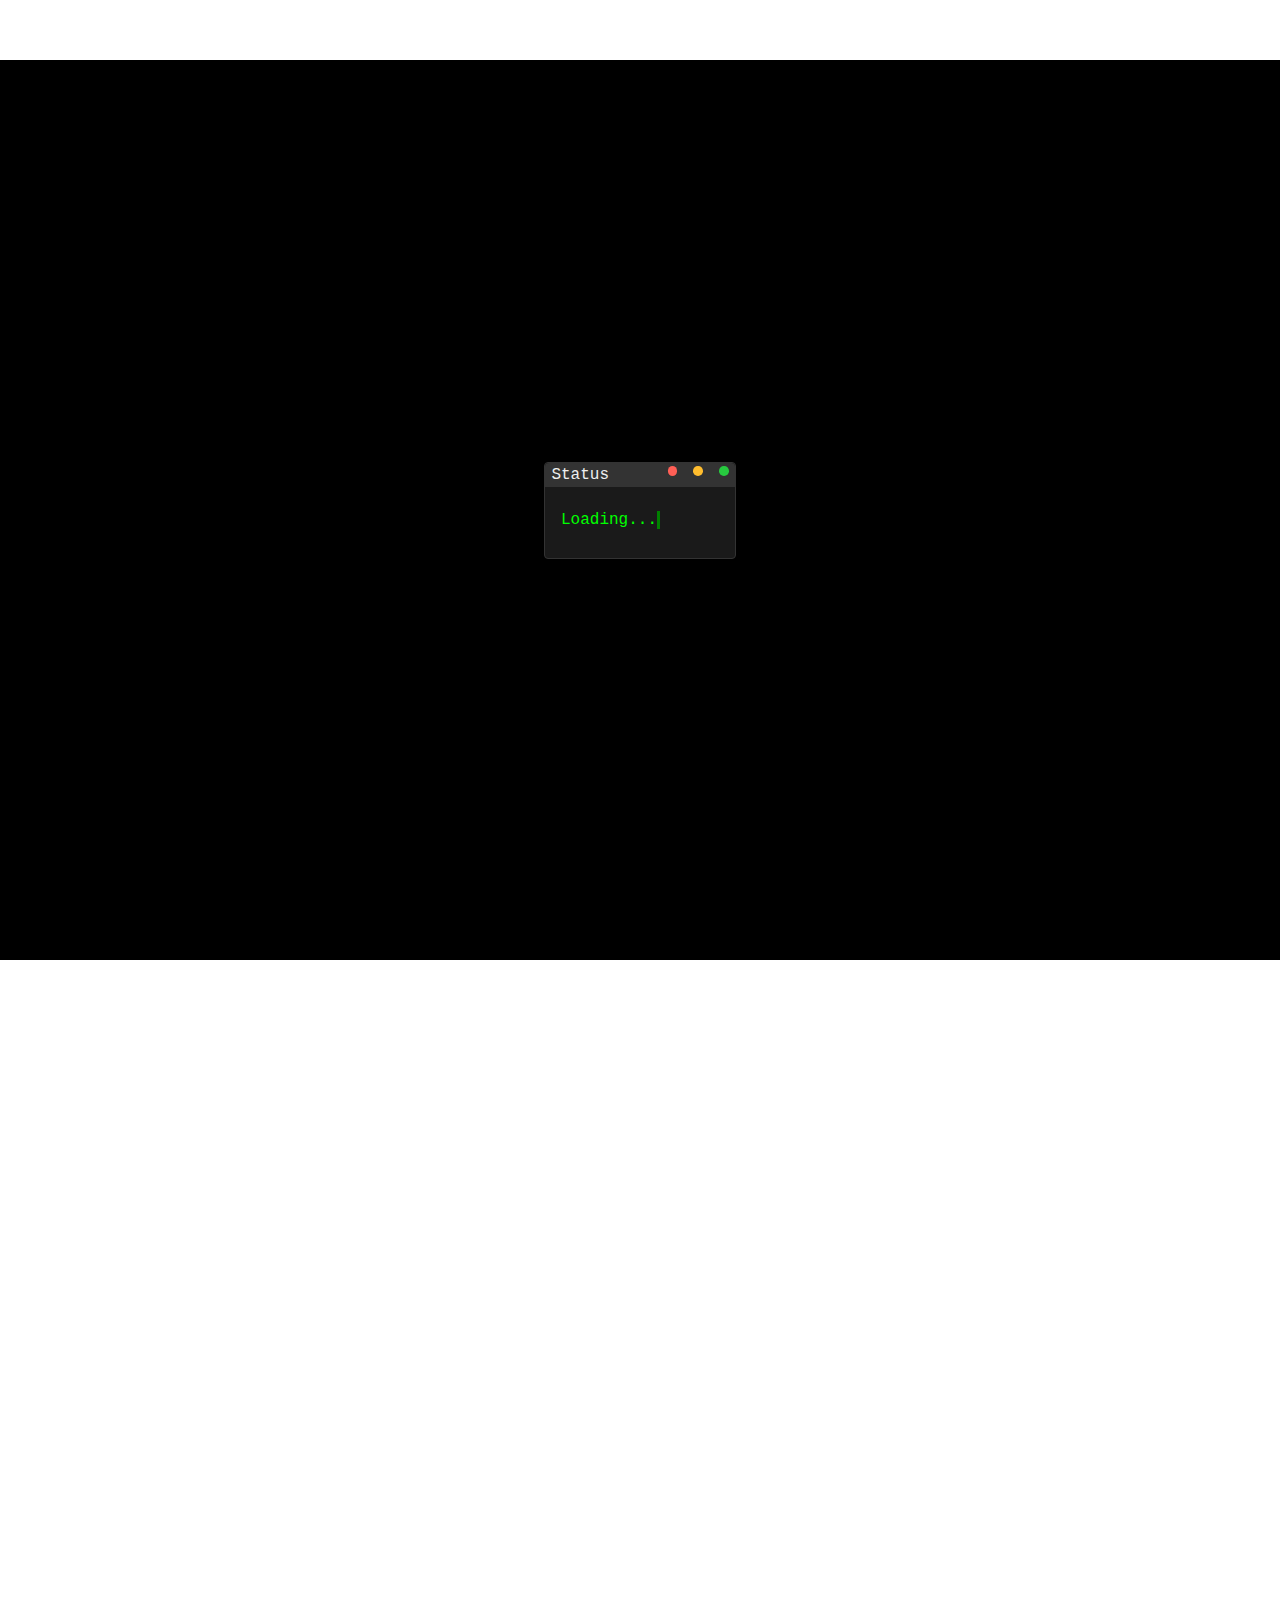
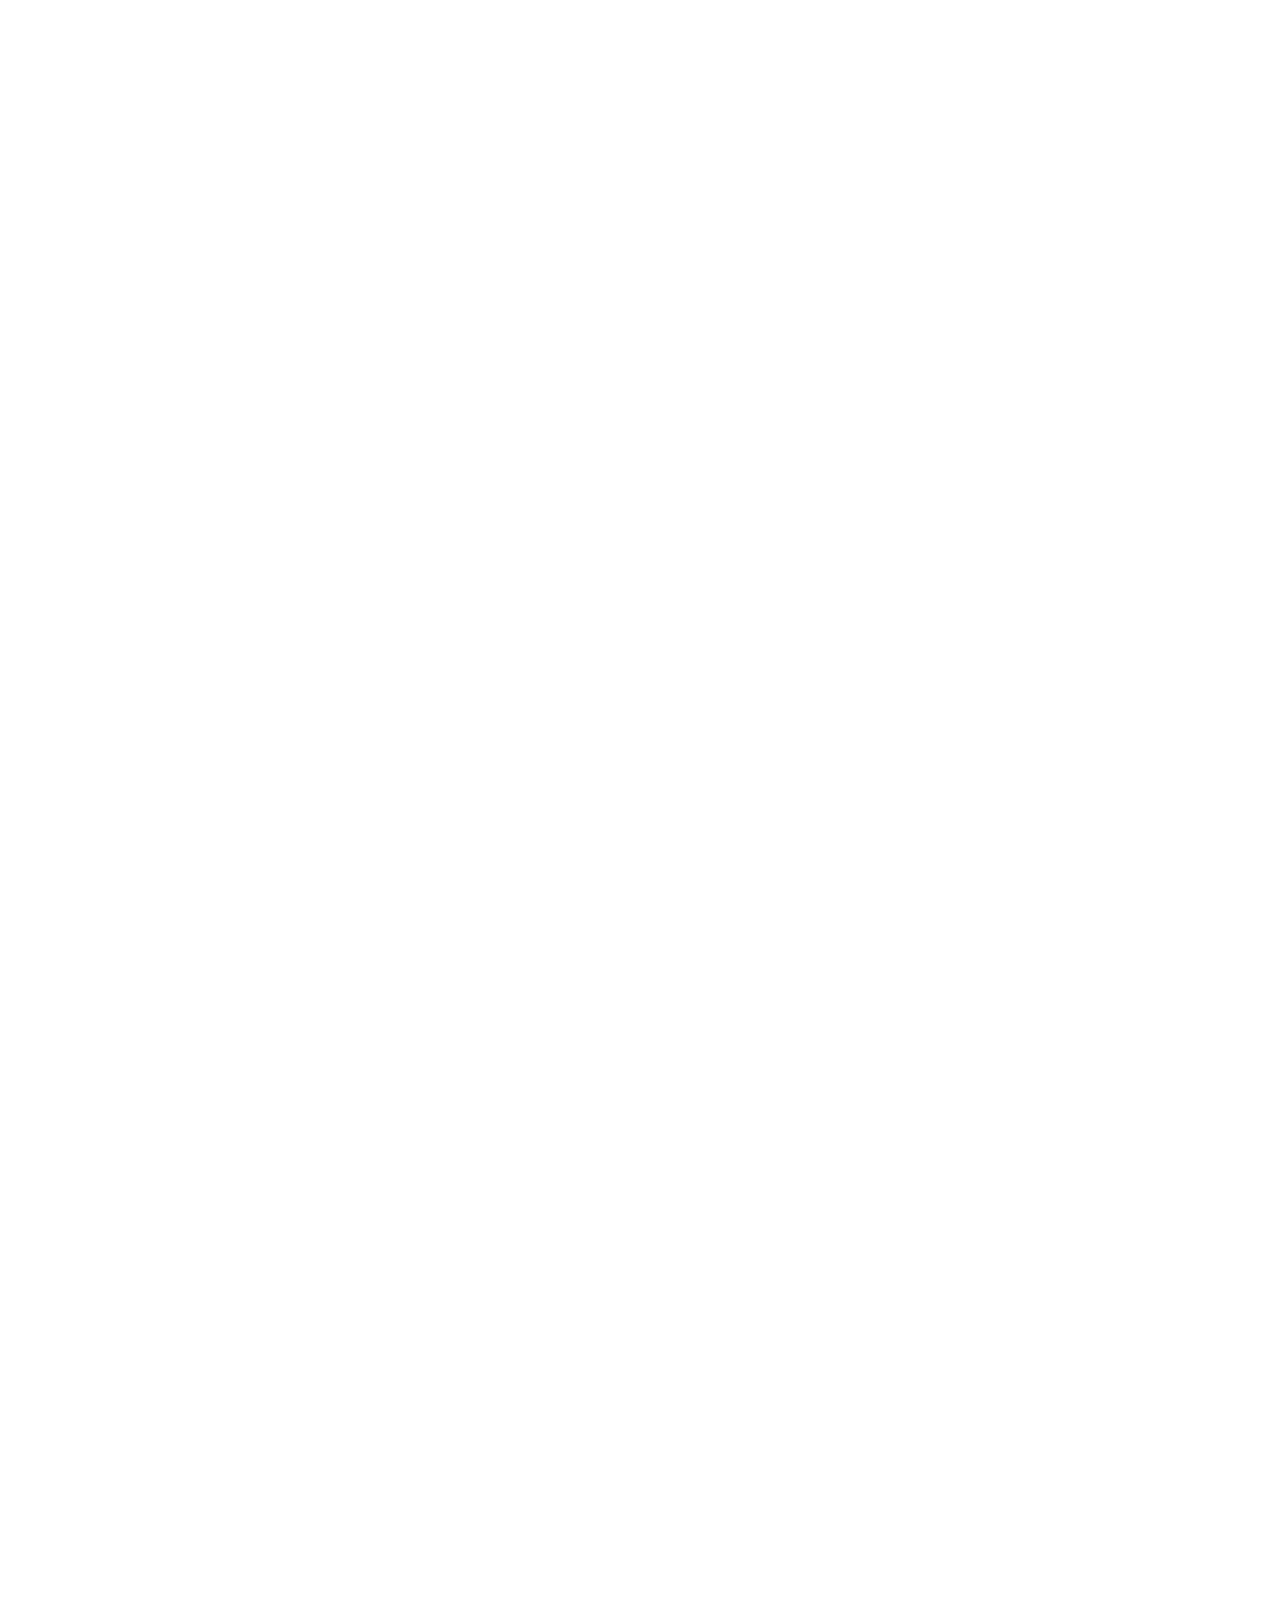
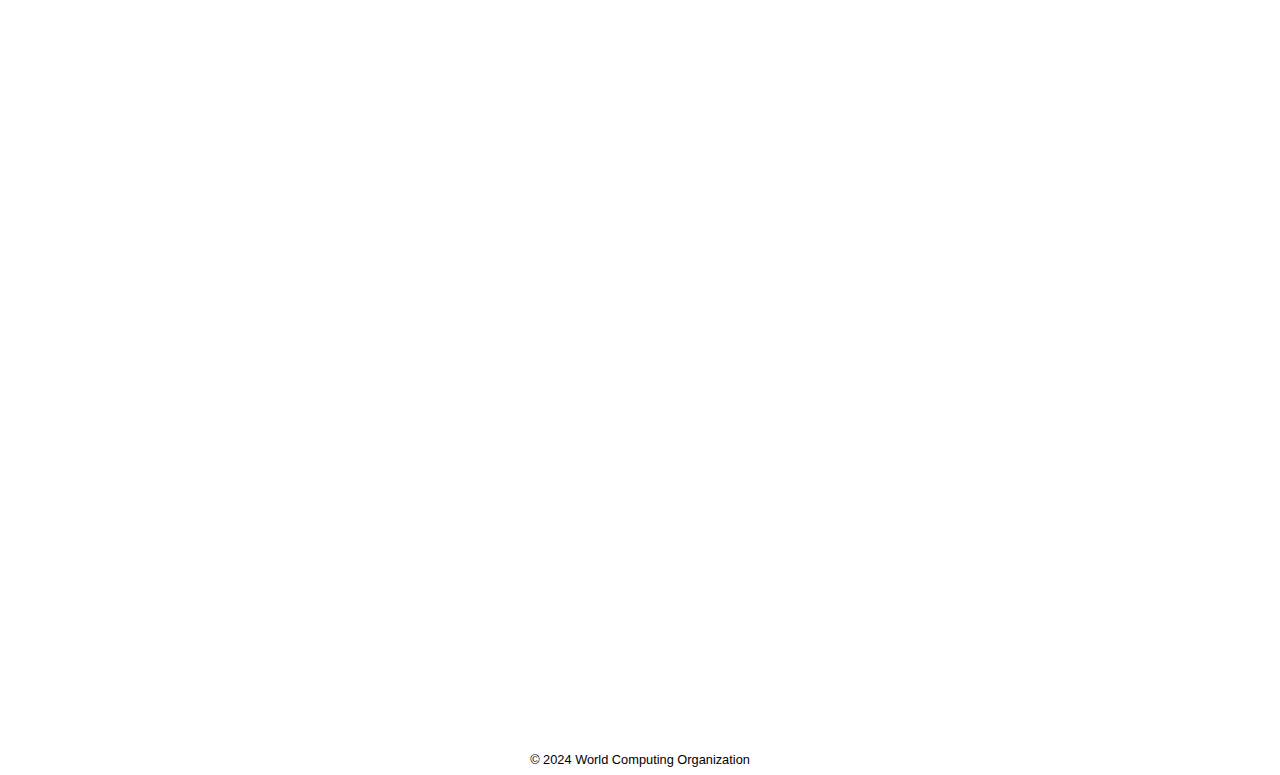
<file: index.html>
<!DOCTYPE html>
<html lang="en">
  <head>
    <meta charset="UTF-8" />
    <meta name="viewport" content="width=device-width, initial-scale=1.0" />
    <link rel="stylesheet" href="extrastyle.css" />
    <title>World Computing Organization</title>

    <style>
      :root {
        --transition-speed: 0.4s;
        --primary-font: -apple-system, BlinkMacSystemFont, "Segoe UI", Roboto,
          Oxygen, Ubuntu, Cantarell, "Open Sans", "Helvetica Neue", sans-serif;

        /* light mode */
        --bg-color: #ffffff;
        --text-color: #000000;
        --nav-bg: rgba(255, 255, 255, 0.8);
        --nav-text-color: #000000;
        --accent-color: #000000;
      }

      @media (prefers-color-scheme: dark) {
        :root {
          --bg-color: #000000;
          --text-color: #ffffff;
          --nav-bg: rgba(0, 0, 0, 0.8);
          --nav-text-color: #ffffff;
          --accent-color: #ffffff;
        }
      }

      html,
      body {
        margin: 0;
        padding: 0;
        font-family: var(--primary-font);
        background: var(--bg-color);
        color: var(--text-color);
        transition: background var(--transition-speed) ease,
          color var(--transition-speed) ease;

        scroll-snap-type: y mandatory;
        height: 100%;
        overscroll-behavior: none;
      }

      nav {
        position: fixed;
        top: 0;
        left: 0;
        width: 100%;
        background: var(--nav-bg);
        backdrop-filter: blur(10px);
        display: flex;
        align-items: center;
        justify-content: space-between;
        padding: 0.5rem 1rem;
        z-index: 9999;
        transition: background var(--transition-speed) ease,
          color var(--transition-speed) ease;
        flex-wrap: wrap;
      }

      .logo {
        display: flex;
        align-items: center;
      }
      .logo img {
        width: 40px;
        height: 40px;
        margin-right: 0.5rem;
        border-radius: 50%;
      }
      .menu-toggle {
        display: block; /* Change to block to make it visible */
        cursor: pointer;
        font-size: 1.5rem;
        color: var(--nav-text-color);
      }
      .nav-container {
        display: flex;
        align-items: center;
        gap: 2rem;
        flex: 1;
        justify-content: center;
        max-width: 800px;
        margin: 0 auto;
      }
      nav ul {
        list-style: none;
        display: flex;
        gap: 2rem;
        margin: 0;
        padding: 0;
        flex-direction: column;
        display: none; /* Ensure it's hidden by default */
        width: 100%;
      }
      nav ul.active {
        display: flex; /* Show the menu when active */
      }
      nav a {
        text-decoration: none;
        color: var(--nav-text-color);
        font-weight: 500;
        transition: color var(--transition-speed) ease;
        padding: 0.5rem 1rem;
      }
      nav a:hover {
        color: #0070c9;
      }
      .dark-mode-toggle {
        cursor: pointer;
        font-size: 1.2rem;
        color: var(--nav-text-color);
        display: flex;
        align-items: center;
        transition: color var(--transition-speed) ease;
      }

      @media (min-width: 768px) {
        nav ul {
          flex-direction: row;
          display: flex; /* Ensure it's visible on larger screens */
        }
        .menu-toggle {
          display: none; /* Hide the toggle button on larger screens */
        }
      }

      body {
        margin-top: 60px;
      }

      section {
        scroll-snap-align: start;
        opacity: 0;
        transform: translateY(30px);
        transition: opacity 0.6s ease, transform 0.6s ease;
        display: flex;
        flex-direction: column;
        align-items: center;
        justify-content: center;
        text-align: center;
        padding: 1rem 0.5rem;
      }
      section.visible {
        opacity: 1;
        transform: translateY(0);
      }

      #overview {
        min-height: calc(100vh - 60px);
      }
      .hero-logo {
        max-width: 150px;
        margin: 1rem auto;
        display: block;
      }
      .tagline {
        font-size: 1.5rem;
        font-weight: 600;
        margin: 0.5rem 0;
      }
      .subtext {
        max-width: 600px;
        margin: 0 auto;
        font-size: 0.95rem;
        line-height: 1.4;
      }

      #projects,
      #sponsors,
      #events,
      #join,
      #connect {
        min-height: 60vh;
      }

      h2 {
        font-size: 1.3rem;
        margin-bottom: 0.3rem;
      }
      .section-content {
        max-width: 700px;
        margin: 0 auto;
        line-height: 1.4;
        font-size: 0.9rem;
      }
      .btn {
        display: inline-block;
        padding: 0.6rem 1rem;
        margin: 1rem 0.3rem;
        background: var(--accent-color);
        color: var(--bg-color);
        border: none;
        border-radius: 4px;
        font-size: 0.9rem;
        cursor: pointer;
        text-decoration: none;
        transition: background 0.3s ease;
      }
      .btn:hover {
        background: #0070c9;
        color: #fff;
      }

      footer {
        text-align: center;
        padding: 0.5rem;
        font-size: 0.8rem;
      }

      body.dark-mode {
        --bg-color: #000000;
        --text-color: #ffffff;
        --nav-bg: rgba(0, 0, 0, 0.8);
        --nav-text-color: #ffffff;
        --accent-color: #ffffff;
      }

      .section-image {
        margin: 1rem auto;
        max-width: 400px;
      }
      .section-image img {
        width: 100%;
        height: auto;
        display: block;
      }

      .social-links {
        display: flex;
        gap: 2rem;
        align-items: center;
        justify-content: center;
        margin-top: 1rem;
      }

      .social-links img {
        width: 40px;
        height: 40px;
        cursor: pointer;
        transition: transform 0.3s ease;
      }
      .social-links img:hover {
        transform: scale(1.1);
      }

      /* light mode to dark mode switch */
      .dark-icon {
        display: none;
      }
      .light-icon {
        display: inline-block;
      }

      body.dark-mode .light-icon {
        display: none;
      }
      body.dark-mode .dark-icon {
        display: inline-block;
      }

      .hidden {
        opacity: 0;
        transition: opacity 0.5s ease-in-out;
      }
      .visible {
        opacity: 1;
      }

      .button-container {
        display: flex;
        justify-content: center;
        align-items: center;
        gap: 1.5rem;
        margin-top: 20px; /* Add space above the buttons */
      }

      .button {
        cursor: pointer;
        text-decoration: none;
        color: #ffff;
        width: 40px;
        height: 40px;
        border-radius: 50%;
        background-color: #2d2e32;
        border: 2px solid #2d2e32;
        transition: all 0.45s;
      }

      .button:hover {
        transform: rotate(360deg);
        transform-origin: center center;
        background-color: #ffff;
        color: #2d2e32;
      }

      .button:hover .btn-svg {
        filter: invert(100%) sepia(100%) saturate(0%) hue-rotate(305deg)
          brightness(103%) contrast(103%);
      }

      .flex-center {
        display: flex;
        justify-content: center;
        align-items: center;
      }

      @keyframes blinkCursor {
        50% {
          border-right-color: transparent;
        }
      }

      @keyframes typeAndDelete {
        0%,
        10% {
          width: 0;
        }
        45%,
        55% {
          width: 6.2em;
        }
        90%,
        100% {
          width: 0;
        }
      }

      .loader-overlay {
        position: fixed;
        top: 0;
        left: 0;
        width: 100%;
        height: 100%;
        background: rgb(0, 0, 0); /* Changed from rgba to rgb for solid black */
        display: flex;
        justify-content: center;
        align-items: center;
        z-index: 10000;
        opacity: 0;
        visibility: hidden;
        transition: opacity 0.3s ease, visibility 0.3s ease;
      }

      .loader-overlay.active {
        opacity: 1;
        visibility: visible;
      }
      .terminal-loader {
        border: 0.1em solid #333;
        background-color: #1a1a1a;
        color: #0f0;
        font-family: "Courier New", Courier, monospace;
        font-size: 1em;
        padding: 1.5em 1em;
        width: 12em;
        box-shadow: 0 4px 8px rgba(0, 0, 0, 0.2);
        border-radius: 4px;
        position: relative;
        overflow: hidden;
        box-sizing: border-box;
      }

      .terminal-header {
        position: absolute;
        top: 0;
        left: 0;
        right: 0;
        height: 1.5em;
        background-color: #333;
        border-top-left-radius: 4px;
        border-top-right-radius: 4px;
        padding: 0 0.4em;
        box-sizing: border-box;
      }

      .terminal-controls {
        float: right;
      }

      .control {
        display: inline-block;
        width: 0.6em;
        height: 0.6em;
        margin-left: 0.4em;
        border-radius: 50%;
      }

      .control.close {
        background-color: #ff5f56;
      }

      .control.minimize {
        background-color: #ffbd2e;
      }

      .control.maximize {
        background-color: #27c93f;
      }

      .terminal-title {
        float: left;
        line-height: 1.5em;
        color: #eee;
      }

      .text {
        display: inline-block;
        white-space: nowrap;
        overflow: hidden;
        border-right: 0.2em solid green;
        animation: typeAndDelete 4s steps(11) infinite,
          blinkCursor 0.5s step-end infinite alternate;
        margin-top: 1.5em;
      }
    </style>
  </head>
  <body>
    <div class="loader-overlay">
      <div class="terminal-loader">
        <div class="terminal-header">
          <div class="terminal-title">Status</div>
          <div class="terminal-controls">
            <div class="control close"></div>
            <div class="control minimize"></div>
            <div class="control maximize"></div>
          </div>
        </div>
        <div class="text">Loading...</div>
      </div>
    </div>

    <nav>
      <div class="logo">
        <img src="./assets/IMG_1362-removebg-preview.png" alt="WCO Logo" />
        <span style="font-weight: bold">WCO</span>
      </div>
      <div class="menu-toggle" id="menuToggle">&#9776;</div>
      <div class="nav-container">
        <ul id="navMenu">
          <li><a href="#overview">Overview</a></li>
          <li><a href="#projects">Projects</a></li>
          <li><a href="#sponsors">Sponsors</a></li>
          <li><a href="#events">Events</a></li>
          <li><a href="#join">Join</a></li>
          <li><a href="#connect">Connect</a></li>
          <li><a href="board.html">Board</a></li>
          <li><a href="resources.html">Resources</a></li>
        </ul>
      </div>
      <div
        class="dark-mode-toggle"
        id="darkModeToggle"
        title="Toggle Dark Mode">
        &#9788;
      </div>
    </nav>

    <section id="overview">
      <img
        class="hero-logo"
        src="./assets/IMG_1361-removebg-preview.png"
        alt="WCO Seal Logo" />
      <h1 id="typed-tagline" class="tagline">
        Bridging Business & Computer Science for Real-World Success
      </h1>
      <p id="typed-subtext" class="subtext hidden">
        We unite Computer Science and Business majors to collaborate on
        innovative projects, host career-focused workshops, and help each other
        succeed in the ever-evolving tech industry.
      </p>
      <button class="ui-btn" id="scrollToJoinBtn" style="margin-top: 1rem">
        <span> Join Now! </span>
      </button>
    </section>

    <section id="projects">
      <h2>Projects</h2>
      <div class="section-image"></div>
      <div class="section-content">
        <p>No active projects yet, but we’re collecting ideas!</p>
        <a
          href="https://forms.gle/YOUR_PROJECT_SUBMISSION_FORM"
          target="_blank"
          class="btn">
          Submit a Project Idea
        </a>
      </div>
    </section>

    <section id="sponsors">
      <h2>Sponsors & Partners</h2>
      <div class="section-image"></div>
      <div class="section-content">
        <div class="sponsor">
          <img src="./assets/backonmondaylogo.svg" alt="Back on Monday Logo" />
          <p class="sponsor-text">Back on Mondays</p>
        </div>
      </div>
    </section>

    <section id="events">
      <h2>Upcoming Events</h2>
      <div class="section-image"></div>
      <div class="section-content">
        <ul style="list-style: none; padding: 0">
          <li><strong>Resume Workshops</strong> – Dates TBA</li>
          <li>
            <strong>Hackathon</strong> – 24/48-hour coding + business plan
            creation, TBA
          </li>
          <li>
            <strong>Guest Speakers</strong> – Stay tuned for announcements
          </li>
        </ul>
        <a
          href="https://calendar.google.com/calendar/render?action=TEMPLATE&text=WCO+Meeting&dates=20250101T080000Z/20250101T090000Z&details=Monthly+Meeting&location=SDSU"
          target="_blank"
          class="btn">
          Add to Google Calendar
        </a>
        <a href="./assets/WCO-Event.ics" class="btn">Add to Apple Calendar</a>
      </div>
    </section>

    <section id="join">
      <h2>Join the Club</h2>
      <div class="section-image"></div>
      <div class="section-content">
        <p>
          Ready to bridge Computer Science and Business? Fill out our membership
          form!
        </p>
        <!-- membership form link v -->
        <a
          href="https://forms.gle/YCYTanK8aCfK1o99A"
          target="_blank"
          class="btn"
          >Membership Form</a
        >
      </div>
    </section>

    <section id="connect">
      <h2>Connect With Us</h2>
      <div class="section-image">
        <!-- e.g. <img src="./assets/connect-graphic.png" alt="Connect Graphic" /> -->
      </div>
      <div class="section-content">
        <p>Follow us on GitHub, join our Discord, or send us an email!</p>
        <iframe
          src="https://discord.com/widget?id=1327329013991215104&theme=dark"
          width="350"
          height="500"
          allowtransparency="true"
          frameborder="0"
          sandbox="allow-popups allow-popups-to-escape-sandbox allow-same-origin allow-scripts"></iframe>
        <div class="button-container">
          <button
            class="button flex-center"
            onclick="window.open('https://www.instagram.com/wcosdsu/', '_blank')">
            <svg
              xmlns="http://www.w3.org/2000/svg"
              fill="none"
              width="22px"
              class="btn-svg"
              viewBox="0 0 24 24">
              <g stroke-width="0" id="SVGRepo_bgCarrier"></g>
              <g
                stroke-linejoin="round"
                stroke-linecap="round"
                id="SVGRepo_tracerCarrier"></g>
              <g id="SVGRepo_iconCarrier">
                <path
                  fill="#fff"
                  d="M12 18C15.3137 18 18 15.3137 18 12C18 8.68629 15.3137 6 12 6C8.68629 6 6 8.68629 6 12C6 15.3137 8.68629 18 12 18ZM12 16C14.2091 16 16 14.2091 16 12C16 9.79086 14.2091 8 12 8C9.79086 8 8 9.79086 8 12C8 14.2091 9.79086 16 12 16Z"
                  clip-rule="evenodd"
                  fill-rule="evenodd"></path>
                <path
                  fill="#fff"
                  d="M18 5C17.4477 5 17 5.44772 17 6C17 6.55228 17.4477 7 18 7C18.5523 7 19 6.55228 19 6C19 5.44772 18.5523 5 18 5Z"></path>
                <path
                  fill="#fff"
                  d="M1.65396 4.27606C1 5.55953 1 7.23969 1 10.6V13.4C1 16.7603 1 18.4405 1.65396 19.7239C2.2292 20.8529 3.14708 21.7708 4.27606 22.346C5.55953 23 7.23969 23 10.6 23H13.4C16.7603 23 18.4405 23 19.7239 22.346C20.8529 21.7708 21.7708 20.8529 22.346 19.7239C23 18.4405 23 16.7603 23 13.4V10.6C23 7.23969 23 5.55953 22.346 4.27606C21.7708 3.14708 20.8529 2.2292 19.7239 1.65396C18.4405 1 16.7603 1 13.4 1H10.6C7.23969 1 5.55953 1 4.27606 1.65396C3.14708 2.2292 2.2292 3.14708 1.65396 4.27606ZM13.4 3H10.6C8.88684 3 7.72225 3.00156 6.82208 3.0751C5.94524 3.14674 5.49684 3.27659 5.18404 3.43597C4.43139 3.81947 3.81947 4.43139 3.43597 5.18404C3.27659 5.49684 3.14674 5.94524 3.0751 6.82208C3.00156 7.72225 3 8.88684 3 10.6V13.4C3 15.1132 3.00156 16.2777 3.0751 17.1779C3.14674 18.0548 3.27659 18.5032 3.43597 18.816C3.81947 19.5686 4.43139 20.1805 5.18404 20.564C5.49684 20.7234 5.94524 20.8533 6.82208 20.9249C7.72225 20.9984 8.88684 21 10.6 21H13.4C15.1132 21 16.2777 20.9984 17.1779 20.9249C18.0548 20.8533 18.5032 20.7234 18.816 20.564C19.5686 20.1805 20.1805 19.5686 20.564 18.816C20.7234 18.5032 20.8533 18.0548 20.9249 17.1779C20.9984 16.2777 21 15.1132 21 13.4V10.6C21 8.88684 20.9984 7.72225 20.9249 6.82208C20.8533 5.94524 20.7234 5.49684 20.564 5.18404C20.1805 4.43139 19.5686 3.81947 18.816 3.43597C18.5032 3.27659 18.0548 3.14674 17.1779 3.0751C16.2777 3.00156 15.1132 3 13.4 3Z"
                  clip-rule="evenodd"
                  fill-rule="evenodd"></path>
              </g>
            </svg>
          </button>
          <button
            class="button flex-center"
            onclick="window.open('https://www.linkedin.com/company/wcosdsu/', '_blank')">
            <svg
              xmlns="http://www.w3.org/2000/svg"
              width="22px"
              class="btn-svg"
              viewBox="0 0 24 24"
              fill="#fff">
              <path
                d="M19 0h-14c-2.761 0-5 2.239-5 5v14c0 2.761 2.239 5 5 5h14c2.762 0 5-2.239 5-5v-14c0-2.761-2.238-5-5-5zm-11 19h-3v-11h3v11zm-1.5-12.268c-.966 0-1.75-.79-1.75-1.764s.784-1.764 1.75-1.764 1.75.79 1.75 1.764-.783 1.764-1.75 1.764zm13.5 12.268h-3v-5.604c0-3.368-4-3.113-4 0v5.604h-3v-11h3v1.765c1.396-2.586 7-2.777 7 2.476v6.759z" />
            </svg>
          </button>
          <button
            class="button flex-center"
            onclick="window.open('https://github.com/WorldComputingSDSU', '_blank')">
            <svg
              stroke="#fff"
              fill="#fff"
              xmlns:xlink="http://www.w3.org/1999/xlink"
              xmlns="http://www.w3.org/2000/svg"
              version="1.1"
              class="btn-svg"
              width="22px"
              viewBox="0 0 20 20">
              <g stroke-width="0" id="SVGRepo_bgCarrier"></g>
              <g
                stroke-linejoin="round"
                stroke-linecap="round"
                id="SVGRepo_tracerCarrier"></g>
              <g id="SVGRepo_iconCarrier">
                <title>github [#fff142]</title>
                <defs></defs>
                <g
                  fill-rule="evenodd"
                  fill="none"
                  stroke-width="1"
                  stroke="none"
                  id="Page-1">
                  <g
                    fill="#fff"
                    transform="translate(-140.000000, -7559.000000)"
                    id="Dribbble-Light-Preview">
                    <g transform="translate(56.000000, 160.000000)" id="icons">
                      <path
                        id="github-[#fff142]"
                        d="M94,7399 C99.523,7399 104,7403.59 104,7409.253 C104,7413.782 101.138,7417.624 97.167,7418.981 C96.66,7419.082 96.48,7418.762 96.48,7418.489 C96.48,7418.151 96.492,7417.047 96.492,7415.675 C96.492,7414.719 96.172,7414.095 95.813,7413.777 C98.04,7413.523 100.38,7412.656 100.38,7408.718 C100.38,7407.598 99.992,7406.684 99.35,7405.966 C99.454,7405.707 99.797,7404.664 99.252,7403.252 C99.252,7403.252 98.414,7402.977 96.505,7404.303 C95.706,7404.076 94.85,7403.962 94,7403.958 C93.15,7403.962 92.295,7404.076 91.497,7404.303 C89.586,7402.977 88.746,7403.252 88.746,7403.252 C88.203,7404.664 88.546,7405.707 88.649,7405.966 C88.01,7406.684 87.619,7407.598 87.619,7408.718 C87.619,7412.646 89.954,7413.526 92.175,7413.785 C91.889,7414.041 91.63,7414.493 91.54,7415.156 C90.97,7415.418 89.522,7415.871 88.63,7414.304 C88.63,7414.304 88.101,7413.319 87.097,7413.247 C87.097,7413.247 86.122,7413.234 87.029,7413.87 C87.029,7413.87 87.684,7414.185 88.139,7415.37 C88.139,7415.37 88.726,7417.2 91.508,7416.58 C91.513,7417.437 91.522,7418.245 91.522,7418.489 C91.522,7418.76 91.338,7419.077 90.839,7418.982 C86.865,7417.627 84,7413.783 84,7409.253 C84,7403.59 88.478,7399 94,7399"></path>
                    </g>
                  </g>
                </g>
              </g>
            </svg>
          </button>
        </div>
      </div>
    </section>

    <!-- FOOTER -->
    <footer>© 2024 World Computing Organization</footer>

    <script>
      const sections = document.querySelectorAll("section");
      const observerOptions = { threshold: 0.1 };
      const observer = new IntersectionObserver((entries, obs) => {
        entries.forEach((entry) => {
          if (entry.isIntersecting) {
            entry.target.classList.add("visible");
            obs.unobserve(entry.target);
          }
        });
      }, observerOptions);
      sections.forEach((section) => observer.observe(section));

      const toggleBtn = document.getElementById("darkModeToggle");
      let isDarkMode = false;

      if (localStorage.getItem("theme") === "dark") {
        document.body.classList.add("dark-mode");
        isDarkMode = true;
        toggleBtn.innerHTML = "&#9789;";
      } else {
        const prefersDark = window.matchMedia(
          "(prefers-color-scheme: dark)"
        ).matches;
        if (prefersDark) {
          document.body.classList.add("dark-mode");
          isDarkMode = true;
          toggleBtn.innerHTML = "&#9789;";
        }
      }

      toggleBtn.addEventListener("click", () => {
        isDarkMode = !isDarkMode;
        document.body.classList.toggle("dark-mode");
        toggleBtn.innerHTML = isDarkMode ? "&#9789;" : "&#9788;";
        localStorage.setItem("theme", isDarkMode ? "dark" : "light");
      });

      const navLinks = document.querySelectorAll('nav a[href^="#"]');
      navLinks.forEach((link) => {
        link.addEventListener("click", (e) => {
          e.preventDefault();
          const targetID = link.getAttribute("href").replace("#", "");
          const targetEl = document.getElementById(targetID);
          if (targetEl) {
            targetEl.scrollIntoView({ behavior: "smooth" });
          }
        });
      });

      const scrollToJoinBtn = document.getElementById("scrollToJoinBtn");
      if (scrollToJoinBtn) {
        scrollToJoinBtn.addEventListener("click", () => {
          const joinSection = document.getElementById("join");
          if (joinSection) {
            joinSection.scrollIntoView({ behavior: "smooth" });
          }
        });
      }

      const menuToggle = document.getElementById("menuToggle");
      const navMenu = document.getElementById("navMenu");

      menuToggle.addEventListener("click", () => {
        navMenu.classList.toggle("active");
      });

      // Typing effect function with callback
      function typeText(element, text, delay = 50, callback) {
        let i = 0;
        element.innerHTML = "";
        const interval = setInterval(() => {
          if (i < text.length) {
            element.innerHTML += text.charAt(i);
            i++;
          } else {
            clearInterval(interval);
            if (callback) callback();
          }
        }, delay);
      }

      // Add these utility functions
      const loader = {
        show: function () {
          document.querySelector(".loader-overlay").classList.add("active");
        },
        hide: function () {
          document.querySelector(".loader-overlay").classList.remove("active");
        },
      };

      // Example usage: Show loader when page loads, hide after 2 seconds
      window.onload = () => {
        loader.show();
        setTimeout(() => {
          loader.hide();
          const tagline = document.getElementById("typed-tagline");
          const subtext = document.getElementById("typed-subtext");
          typeText(tagline, tagline.textContent, 30, () => {
            subtext.classList.add("visible");
          });
        }, 2000);
      };
    </script>
  </body>
</html>
</file>
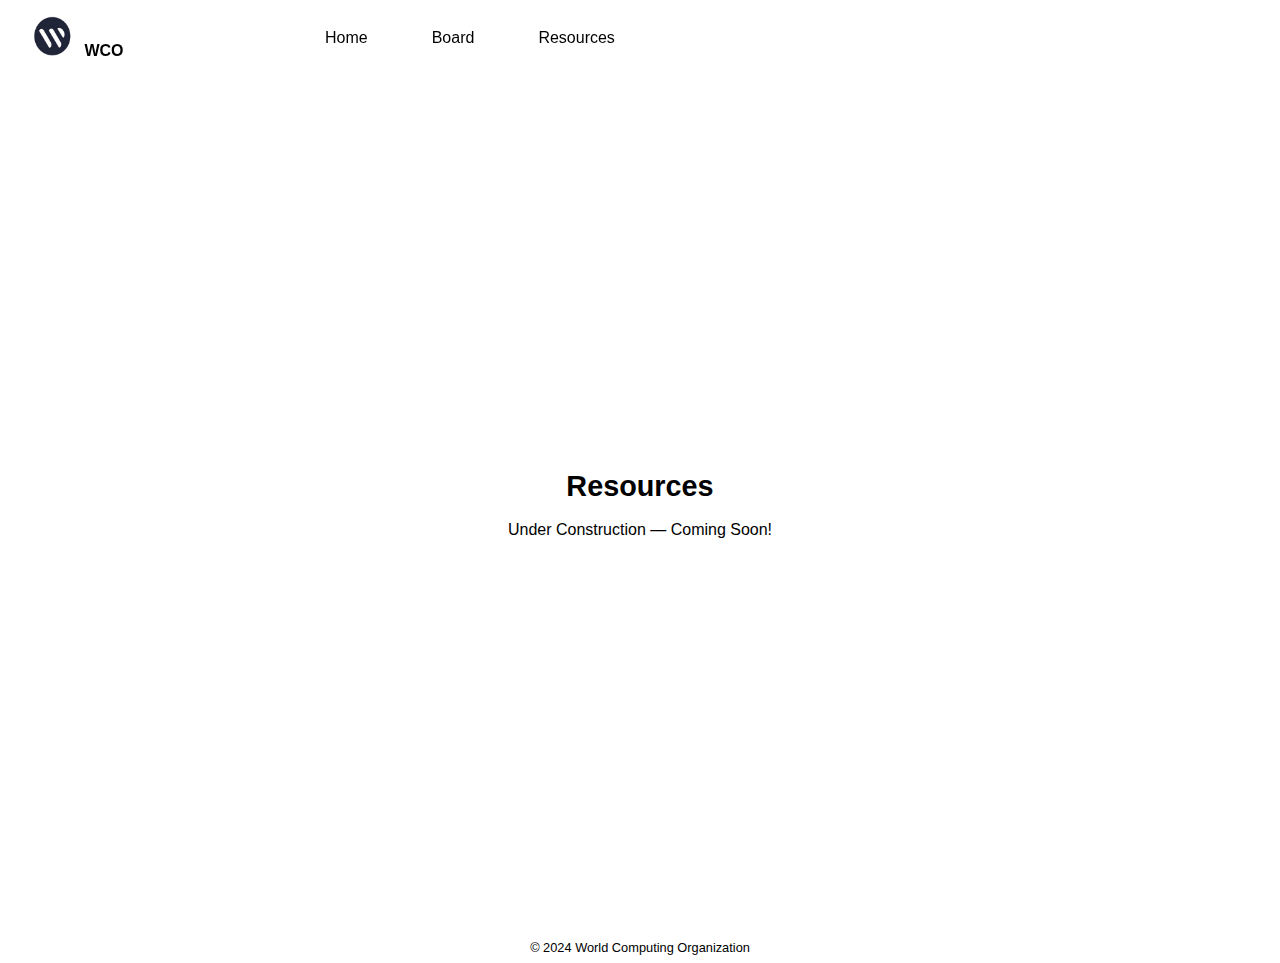
<file: resources.html>
<!DOCTYPE html>
<html lang="en">
  <head>
    <meta charset="UTF-8" />
    <meta name="viewport" content="width=device-width, initial-scale=1.0" />
    <title>WCO | Resources</title>

    <style>
      :root {
        --transition-speed: 0.4s;
        --primary-font: -apple-system, BlinkMacSystemFont, "Segoe UI", Roboto,
          Oxygen, Ubuntu, Cantarell, "Open Sans", "Helvetica Neue", sans-serif;
        --bg-color: #ffffff;
        --text-color: #000000;
        --nav-bg: rgba(255, 255, 255, 0.8);
        --nav-text-color: #000000;
        --accent-color: #000000;
      }
      @media (prefers-color-scheme: dark) {
        :root {
          --bg-color: #000000;
          --text-color: #ffffff;
          --nav-bg: rgba(0, 0, 0, 0.8);
          --nav-text-color: #ffffff;
          --accent-color: #ffffff;
        }
      }

      body {
        margin: 0;
        padding: 0;
        font-family: var(--primary-font);
        background: var(--bg-color);
        color: var(--text-color);
        transition: background var(--transition-speed) ease,
          color var(--transition-speed) ease;
        margin-top: 60px;
      }

      nav {
        position: fixed;
        top: 0;
        left: 0;
        width: 100%;
        background: var(--nav-bg);
        backdrop-filter: blur(10px);
        display: flex;
        align-items: center;
        justify-content: space-between;
        padding: 0.5rem 1rem;
        z-index: 9999;
        flex-wrap: wrap;
      }

      .nav-container {
        display: flex;
        align-items: center;
        gap: 2rem;
        flex: 1;
        justify-content: center;
        max-width: 800px;
        margin: 0 auto;
      }

      .logo {
        display: flex;
        align-items: center;
      }
      .logo img {
        width: 40px;
        height: 40px;
        margin-right: 0.5rem;
        border-radius: 50%;
      }
      .menu-toggle {
        display: block; /* Change to block to make it visible */
        cursor: pointer;
        font-size: 1.5rem;
        color: var(--nav-text-color);
      }
      nav ul {
        list-style: none;
        display: flex;
        gap: 2rem;
        margin: 0;
        padding: 0;
        flex-direction: column;
        display: none; /* Ensure it's hidden by default */
        width: 100%;
      }
      nav ul.active {
        display: flex; /* Show the menu when active */
      }
      nav a {
        text-decoration: none;
        color: var(--nav-text-color);
        font-weight: 500;
        transition: color var(--transition-speed) ease;
        padding: 0.5rem 1rem;
      }
      nav a:hover {
        color: #0070c9;
      }
      .dark-mode-toggle {
        cursor: pointer;
        font-size: 1.2rem;
        color: var(--nav-text-color);
        display: flex;
        align-items: center;
        transition: color var(--transition-speed) ease;
      }

      @media (min-width: 768px) {
        nav ul {
          flex-direction: row;
          display: flex; /* Ensure it's visible on larger screens */
        }
        .menu-toggle {
          display: none; /* Hide the toggle button on larger screens */
        }
      }

      main {
        display: flex;
        flex-direction: column;
        align-items: center;
        justify-content: center;
        min-height: calc(100vh - 60px);
        text-align: center;
        padding: 1rem;
      }
      h1 {
        font-size: 1.8rem;
        margin-bottom: 1rem;
      }
      p {
        font-size: 1rem;
        max-width: 600px;
        margin: 0 auto;
        line-height: 1.4;
      }

      footer {
        text-align: center;
        padding: 0.5rem;
        font-size: 0.8rem;
      }

      body.dark-mode {
        --bg-color: #000000;
        --text-color: #ffffff;
        --nav-bg: rgba(0, 0, 0, 0.8);
        --nav-text-color: #ffffff;
        --accent-color: #ffffff;
      }
    </style>
  </head>
  <body>
    <nav>
      <div class="logo">
        <a href="index.html">
          <img src="./assets/IMG_1362-removebg-preview.png" alt="WCO Logo" />
          <span style="font-weight: bold">WCO</span>
        </a>
      </div>
      <div class="menu-toggle" id="menuToggle">&#9776;</div>
      <div class="nav-container">
        <ul id="navMenu">
          <li><a href="index.html">Home</a></li>
          <li><a href="board.html">Board</a></li>
          <li><a href="resources.html">Resources</a></li>
        </ul>
      </div>
      <div
        class="dark-mode-toggle"
        id="darkModeToggle"
        title="Toggle Dark Mode">
        &#9788;
      </div>
    </nav>

    <main>
      <h1>Resources</h1>
      <p>Under Construction — Coming Soon!</p>
    </main>

    <footer>© 2024 World Computing Organization</footer>

    <script>
      const toggleBtn = document.getElementById("darkModeToggle");
      let isDarkMode = false;

      if (localStorage.getItem("theme") === "dark") {
        document.body.classList.add("dark-mode");
        isDarkMode = true;
        toggleBtn.innerHTML = "&#9789;";
      } else {
        const prefersDark = window.matchMedia(
          "(prefers-color-scheme: dark)"
        ).matches;
        if (prefersDark) {
          document.body.classList.add("dark-mode");
          isDarkMode = true;
          toggleBtn.innerHTML = "&#9789;";
        }
      }

      toggleBtn.addEventListener("click", () => {
        isDarkMode = !isDarkMode;
        document.body.classList.toggle("dark-mode");
        toggleBtn.innerHTML = isDarkMode ? "&#9789;" : "&#9788;";
        localStorage.setItem("theme", isDarkMode ? "dark" : "light");
      });

      const menuToggle = document.getElementById("menuToggle");
      const navMenu = document.getElementById("navMenu");

      menuToggle.addEventListener("click", () => {
        navMenu.classList.toggle("active");
      });
    </script>
  </body>
</html>
</file>
<file: extrastyle.css>
/* From Uiverse.io by Galahhad */
.ui-btn {
  --btn-default-bg: rgb(0, 0, 0);
  --btn-padding: 15px 20px;
  --btn-hover-bg: rgb(0, 0, 0);
  --btn-transition: 0.3s;
  --btn-letter-spacing: 0.1rem;
  --btn-animation-duration: 1.2s;
  --btn-shadow-color: rgba(0, 0, 0, 0.137);
  --btn-shadow: 0 2px 10px 0 var(--btn-shadow-color);
  --hover-btn-color: hsl(106, 100%, 50%);
  --default-btn-color: #fff;
  --font-size: 16px;
  /* 👆 this field should not be empty */
  --font-weight: 600;
  --font-family: Menlo, Roboto Mono, monospace;
  /* 👆 this field should not be empty */
}

/* button settings 👆 */

.ui-btn {
  box-sizing: border-box;
  padding: var(--btn-padding);
  display: flex;
  align-items: center;
  justify-content: center;
  color: var(--default-btn-color);
  font: var(--font-weight) var(--font-size) var(--font-family);
  background: var(--btn-default-bg);
  border: none;
  cursor: pointer;
  transition: var(--btn-transition);
  overflow: hidden;
  box-shadow: var(--btn-shadow);
  border-radius: 20px;
}

.ui-btn span {
  letter-spacing: var(--btn-letter-spacing);
  transition: var(--btn-transition);
  box-sizing: border-box;
  position: relative;
  background: inherit;
}

.ui-btn span::before {
  box-sizing: border-box;
  position: absolute;
  content: "";
  background: inherit;
}

.ui-btn:hover,
.ui-btn:focus {
  background: var(--btn-hover-bg);
}

.ui-btn:hover span,
.ui-btn:focus span {
  color: var(--hover-btn-color);
}

.ui-btn:hover span::before,
.ui-btn:focus span::before {
  animation: chitchat linear both var(--btn-animation-duration);
}

@keyframes chitchat {
  0% {
    content: "#";
  }

  5% {
    content: ".";
  }

  10% {
    content: "^{";
  }

  15% {
    content: "-!";
  }

  20% {
    content: "#$_";
  }

  25% {
    content: "№:0";
  }

  30% {
    content: "#{+.";}35%{content: "@}-?";
  }

  40% {
    content: "?{4@%";
  }

  45% {
    content: "=.,^!";
  }

  50% {
    content: "?2@%";
  }

  55% {
    content: "\;1}]";
  }

  60% {
    content: "?{%:%";
    right: 0;
  }

  65% {
    content: "|{f[4";
    right: 0;
  }

  70% {
    content: "{4%0%";
    right: 0;
  }

  75% {
    content: "'1_0<";
    right: 0;
  }

  80% {
    content: "{0%";
    right: 0;
  }

  85% {
    content: "]>'";
    right: 0;
  }

  90% {
    content: "4";
    right: 0;
  }

  95% {
    content: "2";
    right: 0;
  }

  100% {
    content: "";
    right: 0;
  }
}

.sponsor-text {
  color: white;
  font-size: 1.5rem;
  font-weight: bold;
}
</file>
